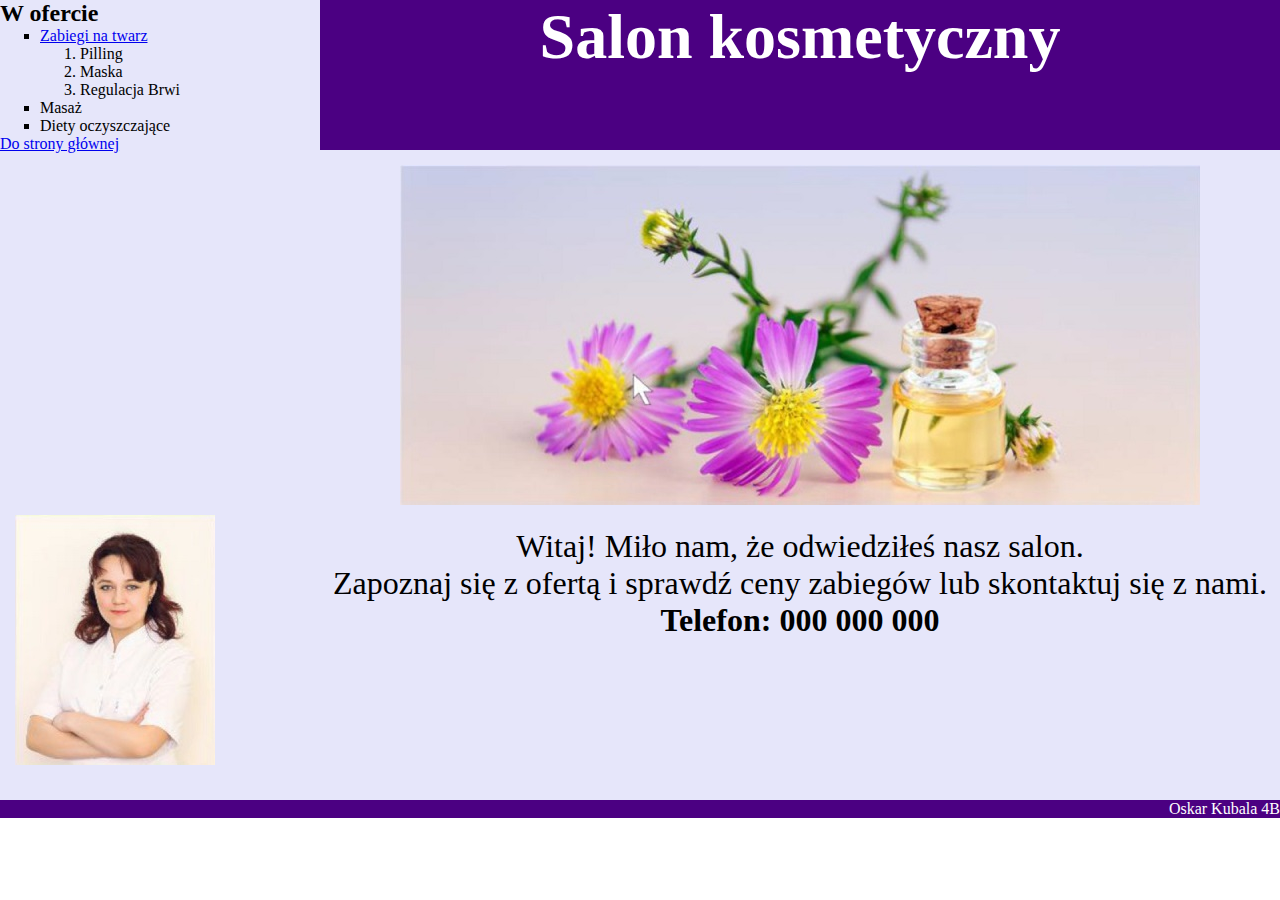
<file: 01.02/index.html>
<!DOCTYPE html>
<html lang="pl">

<head>
    <meta charset="UTF-8">
    <title>Usługi kosmetyczne</title>
    <link rel="stylesheet" href="style.css">
</head>

<body>
    <div class="lewy">
        <h2>W ofercie </h2>
        <ul>
            <li>
                <a href="twarz.html">Zabiegi na twarz</a>
                <ol>
                    <li>Pilling</li>
                    <li>Maska</li>
                    <li>Regulacja Brwi</li>
                </ol>
                <li>Masaż</li>
                <li>Diety oczyszczające</li>

            </li>
            
        </ul>
        <a href="index.html">Do strony głównej</a>
    </div>

    <div class="prawy">
        <h1>Salon kosmetyczny</h1>
    </div>

    <div class="prawy2">
        <img src="obraz2.jpg" alt="Zabiegi kosmetyczne">
        <p>
            Witaj! Miło nam, że odwiedziłeś nasz salon. <br> Zapoznaj się z ofertą i sprawdź ceny zabiegów lub
            skontaktuj się z nami.
        </p>
        <h4>Telefon: 000 000 000</h4>
    </div>

    <div class="lewy2">
        <img src="obraz1.jpg" alt="Kosmetyczka">
    </div>

    <footer>
        <p>Oskar Kubala 4B</p>
    </footer>

</body>

</html>
</file>
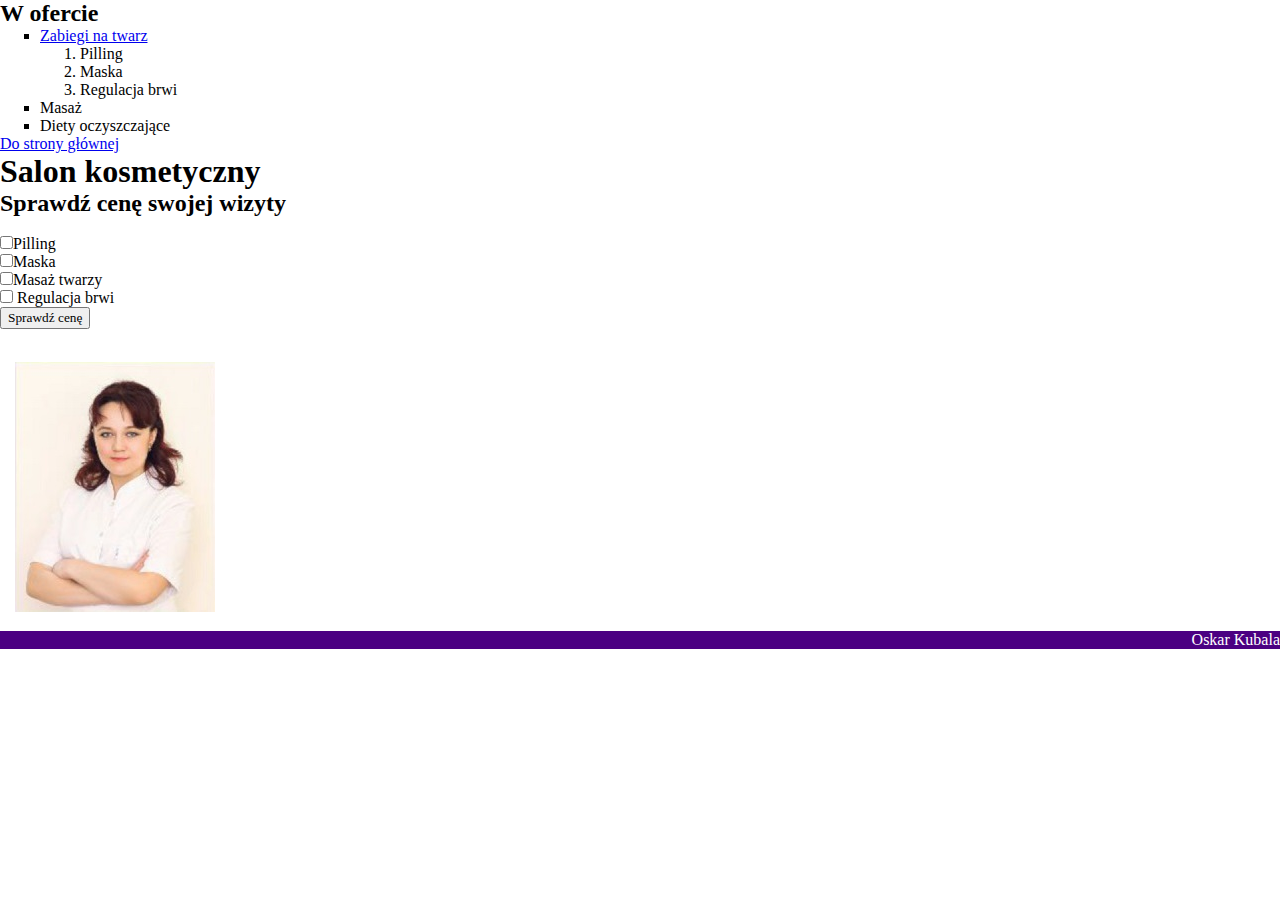
<file: 01.02/twarz.html>
<!DOCTYPE html>
<html lang="pl">

<head>
    <meta charset="UTF-8">
    <title>Usługi kosmetyczne</title>
    <link rel="stylesheet" href="style.css">
</head>

<body>
    <main>
        <div class="left">
            <h2>W ofercie</h2>
            <ul>
                <li>
                    <a href="twarz.html">Zabiegi na twarz</a>
                    <ol>
                        <li>Pilling</li>
                        <li>Maska</li>
                        <li>Regulacja brwi</li>
                    </ol>
                </li>
                <li>Masaż</li>
                <li>Diety oczyszczające</li>
            </ul>
            <a href="index.html">Do strony głównej</a>
        </div>


        <div class="right">
            <h1>Salon kosmetyczny</h1>
        </div>

        <div class="right2">
            <h2>Sprawdź cenę swojej wizyty</h2><br>
            <label for="pil"><input type="checkbox" id="pil" name="pil">Pilling </label><br>
            <label for="mas"><input type="checkbox" id="mas" name="mas">Maska </label><br>
            <label for="mat"><input type="checkbox" id="mat" name="mat">Masaż twarzy </label><br>
            <label for="reb"><input type="checkbox" id="reb" name="reb"> Regulacja brwi </label><br>
            <button onclick="obliczcene()">Sprawdź cenę</button><br>
            <br>
            <span id="wynik"></span>
        </div>
    </main>

    <div class="left2">
        <img src="obraz1.jpg" alt="Kosmetyczka">
    </div>

    <footer>
        <p>Oskar Kubala</p>
    </footer>

    <script>
        function obliczcene() {
    var cena = 0;
    if (document.getElementById('pil').checked) {
        cena = 45;
    }
    if (document.getElementById('mas').checked) {
        cena = 30;
    }
    if (document.getElementById('mat').checked) {
        cena = 20;
    }
    if (document.getElementById('reb').checked) {
        cena = 5;
    }
    alert(`Cena zabiegów: ${cena}`);
}

    </script>


</body>

</html>
</file>
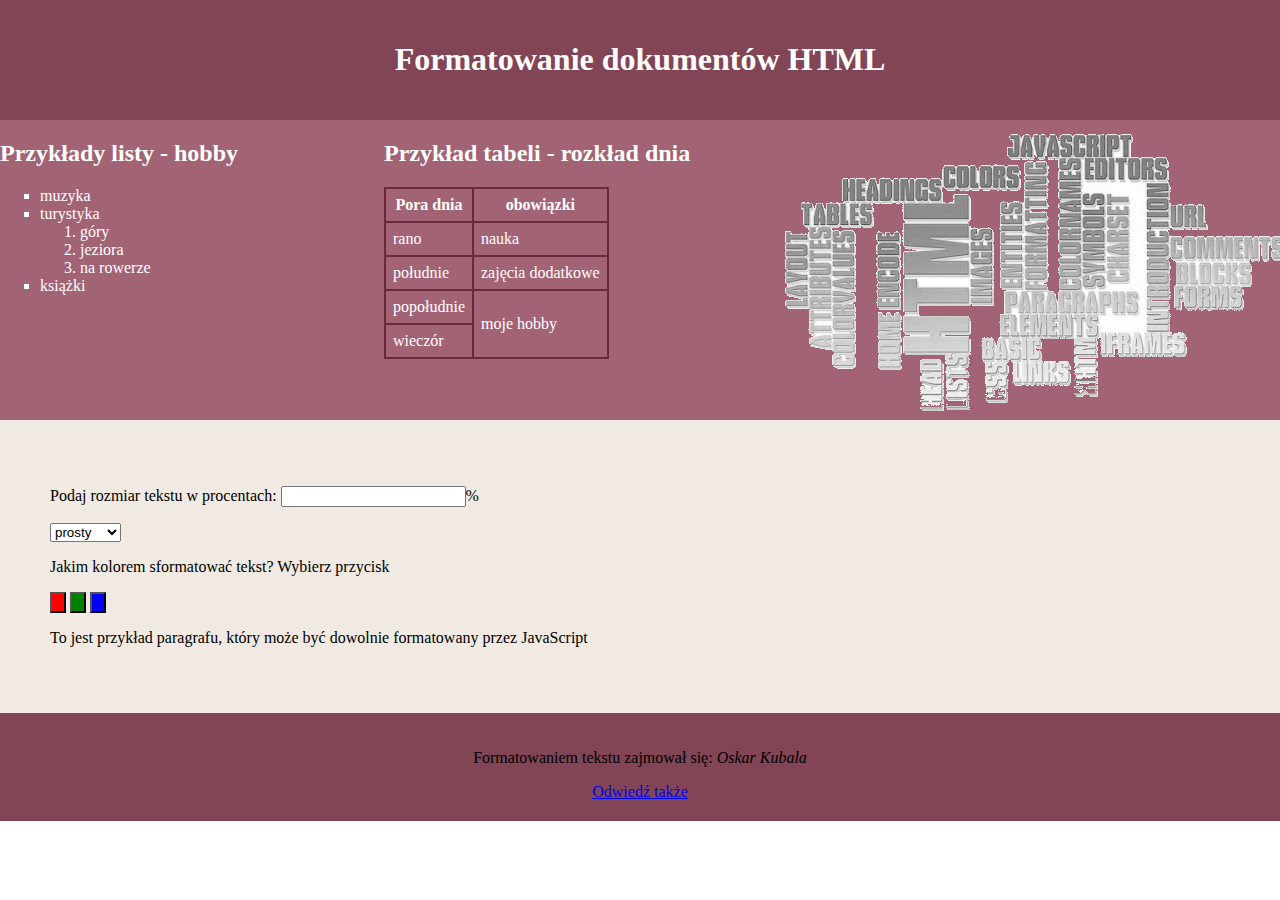
<file: 04.04/formaty.html>
<!DOCTYPE html>
<html>
<head>
	<meta charset="utf-8">
	<link rel="stylesheet" href="styl2.css">
	<title>Formatowanie</title>

</head>
<body>
	<div id="baner">
		<h1>Formatowanie dokumentów HTML</h1>
	</div>
		<div id="panelgorny1">
			<h2>Przykłady listy - hobby</h2>
			<ul>
				<li>muzyka</li>
				<li>turystyka
					<ol>
						<li>góry</li>
						<li>jeziora</li>
						<li>na rowerze</li>
					</ol>
				</li>
				<li>książki</li>
			</ul>
		</div>
	<div id="panelgorny2">
		<h2>Przykład tabeli - rozkład dnia</h2>
			<table>
				<tr> 
					<th><b>Pora dnia</b></th>
					<th><b>obowiązki</b></th>
				</tr>
				<tr> 
					<td>rano</td>
					<td>nauka</td>
				</tr>
				<tr> 
					<td>południe</td>
					<td>zajęcia dodatkowe</td>
				</tr>
				<tr> 
					<td>popołudnie</td>
					<td rowspan="2">moje hobby</td>
				</tr>
				<tr>
					<td>wieczór</td>
				</tr>
			</table>
	</div>
		<div id="panelgorny3">
			<img src="napisy.png" alt="technologia web">
		</div>
		<div id="panelglowny">
		<p>Podaj rozmiar tekstu w procentach: <input type="number" id="value">%</p>
		<p>
			<select id="select">
				<option>prosty</option>
				<option>kursywa</option>
			</select>
		
		</p>
		<p>Jakim kolorem sformatować tekst? Wybierz przycisk</p>
		<input type="submit" id="red" value="" style="background-color:red;" onclick="red()">
		<input type="submit" id="green" value="" style="background-color:green;" onclick="green()">
		<input type="submit" id="blue" value="" style="background-color:blue;" onclick="blue()">
		<p id="result">To jest przykład paragrafu, który może być dowolnie formatowany przez JavaScript</p>
	</div>
	<div id="stopka">
		<p>Formatowaniem tekstu zajmował się: <i>Oskar Kubala</i> </p>
		<a href="formatowanie.pl" target="_blank">Odwiedź także</a>
	</div>


	<script type="text/javascript">
		function red() 
		{
			var size = document.getElementById('value').value;
			var style = document.getElementById('select').value;
		
			if (style==="kursywa") 
			{
				document.getElementById('result').style = "color:red; font-size:"+size+"%; font-style: italic;" ;
			}
			else
			{
				document.getElementById('result').style = "color:red; font-size:"+size+"%" ;		
			}
			
		}

		function green() 
		{
			var size = document.getElementById('value').value;
			var style = document.getElementById('select').value;

			
			if (style==="kursywa") 
			{
				document.getElementById('result').style = "color:green; font-size:"+size+"%; font-style: italic;" ;
			}
			else
			{
				document.getElementById('result').style = "color:green; font-size:"+size+"%" ;	
			}
		}

		function blue() 
		{
			var size = document.getElementById('value').value;
			var style = document.getElementById('select').value;

			
			if (style==="kursywa") 
			{
				document.getElementById('result').style = "color:blue; font-size:"+size+"%; font-style: italic;" ;
			}
			else
			{
				document.getElementById('result').style = "color:blue; font-size:"+size+"%" ;	
			}
		}
	</script>
</body>
</html>
</file>
<file: 01.02/style.css>
* {
    margin: 0 auto;
    font-family: Garamond;
}

.lewy {
    height: 500px;
    width: 25%;
    background-color: lavender;
    float: left;
}

.lewy2 {
    height: 300px;
    width: 25%;
    background-color: lavender;
    float: left;
}

.prawy {
    height: 150px;
    width: 75%;
    background-color: indigo;
    color: white;
    font-size: 200%;
    text-align: center;
    float: right;
}

.prawy2 {
    height: 650px;
    width: 75%;
    background-color: lavender;
    font-size: 200%;
    text-align: center;
    float: right;
}

ul {
    list-style-type: square;
}

img {
    padding: 5px;
    margin: 10px;
}

img:hover {
    padding: 4px;
    border: 1px solid indigo;
}

footer {
    background-color: indigo;
    color: white;
    text-align: right;
    clear: both;
}
</file>
<file: 04.04/styl2.css>
body{
	font-family: Georgia;
	margin: 0px;
}

#baner
{
	background-color:#824555;
	color: white;
	text-align: center;
	padding: 20px;
}

#panelgorny1
{
	background-color: #A26475;
	color: white;
	width: 30%;
	height: 300px;
	float: left;
}

#panelgorny2
{
	background-color: #A26475;
	color: white;
	width: 30%;
	height: 300px;
	float: left;
}

#panelgorny3
{
	background-color: #A26475;
	color: white;
	width: 40%;
	height: 300px;
	text-align: right;
	float: left;
}

#panelglowny
{
	background-color: #F0EAE2;
	padding: 50px;
	clear: both;
}

#stopka
{
	background-color: #824555;
	text-align: center;
	padding: 20px;
}
table, tr, th, td
{
	border: 2px solid #69293A;
	padding: 7px;
	border-collapse: collapse;
}

ul
{
	list-style-type: square;
}
</file>
